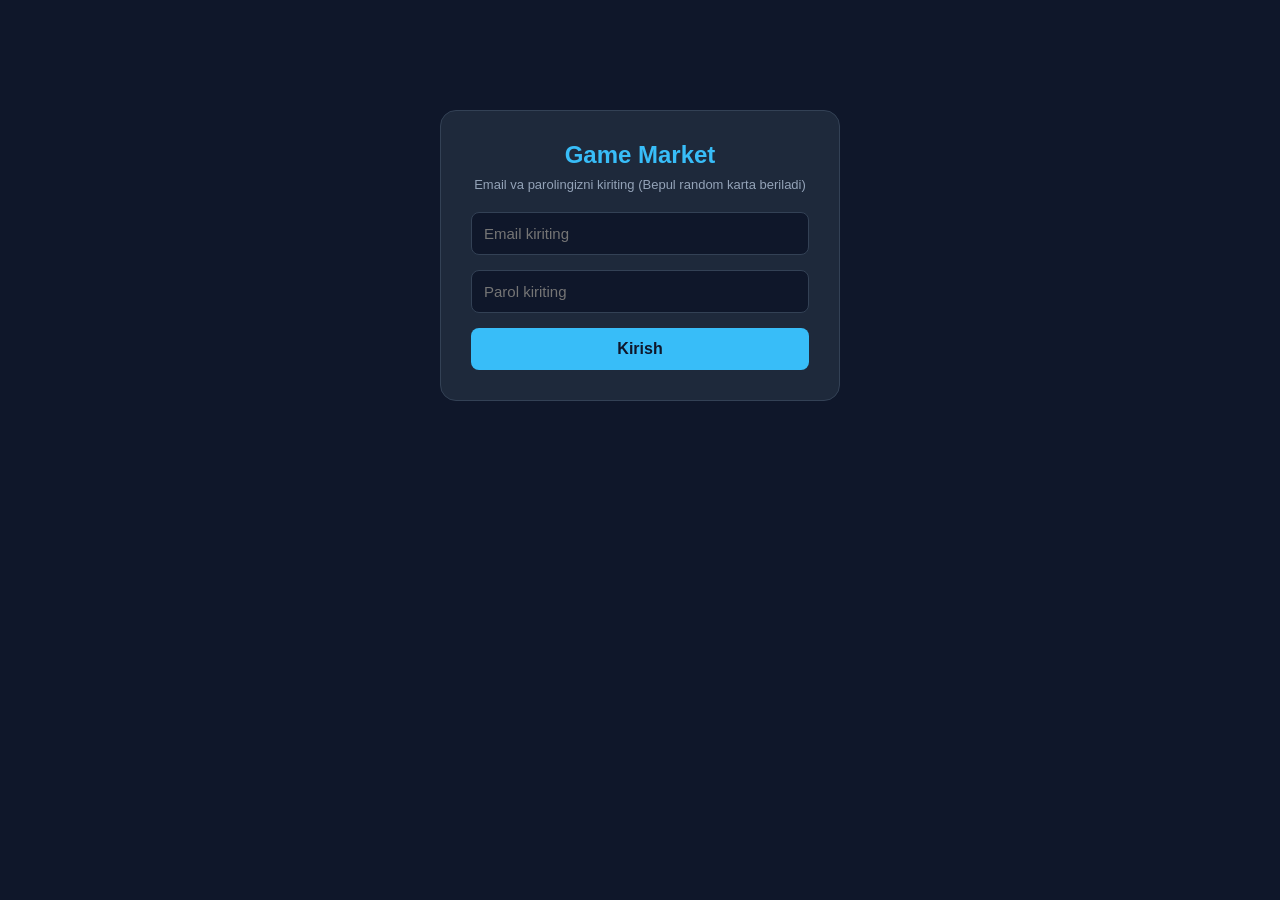
<file: index.html>
<!DOCTYPE html>
<html lang="uz">
<head>
    <meta charset="UTF-8">
    <meta name="viewport" content="width=device-width, initial-scale=1.0">
    <title>Game Market - Tizim</title>
    <style>
        * { box-sizing: border-box; margin: 0; padding: 0; font-family: 'Segoe UI', Tahoma, Geneva, Verdana, sans-serif; }
        body { background-color: #0f172a; color: #ffffff; padding: 20px; padding-bottom: 90px; }
        .container { max-width: 400px; margin: 80px auto; background-color: #1e293b; border: 1px solid #334155; border-radius: 16px; padding: 30px; text-align: center; }
        .container h2 { color: #38bdf8; margin-bottom: 8px; }
        .container p { color: #94a3b8; font-size: 13px; margin-bottom: 20px; }
        .input-group { width: 100%; padding: 12px; background: #0f172a; border: 1px solid #334155; color: #fff; border-radius: 8px; margin-bottom: 15px; font-size: 15px; }
        .btn-main { width: 100%; padding: 12px; background-color: #38bdf8; color: #0f172a; border: none; border-radius: 8px; font-weight: bold; cursor: pointer; font-size: 16px; transition: background 0.3s; }
        .btn-main:hover { background-color: #0ea5e9; }
        #app-content { display: none; }
        .header { display: flex; justify-content: space-between; align-items: center; background-color: #1e293b; padding: 20px; border-radius: 12px; border: 1px solid #334155; margin-bottom: 24px; }
        .logo { font-size: 20px; font-weight: bold; color: #38bdf8; letter-spacing: 1px; }
        .user-info { text-align: right; font-size: 14px; color: #94a3b8; }
        .user-info span { color: #ffffff; font-weight: bold; }
        .page-section { display: none; }
        .page-section.active { display: block; }
        .grid-menu { display: grid; grid-template-columns: repeat(auto-fit, minmax(250px, 1fr)); gap: 20px; }
        .card { background-color: #1e293b; border: 1px solid #334155; border-radius: 12px; padding: 24px; text-align: center; transition: transform 0.3s, border-color 0.3s; }
        .card h3 { margin-bottom: 12px; color: #38bdf8; }
        .card p { font-size: 14px; color: #94a3b8; margin-bottom: 16px; }
        .profile-card { background-color: #1e293b; border: 1px solid #334155; border-radius: 16px; padding: 24px; margin-bottom: 20px; }
        .profile-body p { font-size: 15px; color: #94a3b8; margin-bottom: 10px; }
        .profile-body span { color: #ffffff; font-weight: bold; }
        .btn-custom-card { margin-top: 15px; width: 100%; padding: 12px; background-color: #f59e0b; color: #0f172a; border: none; border-radius: 8px; font-weight: bold; cursor: pointer; }
        
        /* Chat tuzilmasi */
        .chat-layout { display: flex; background-color: #1e293b; border: 1px solid #334155; border-radius: 16px; overflow: hidden; height: 500px; max-width: 850px; margin: 0 auto; }
        .chat-sidebar { width: 260px; border-right: 1px solid #334155; background: #0f172a; overflow-y: auto; }
        .chat-sidebar-title { padding: 15px; font-weight: bold; color: #38bdf8; border-bottom: 1px solid #334155; font-size: 14px; }
        .user-list-item { padding: 12px 15px; border-bottom: 1px solid #1e293b; cursor: pointer; font-size: 14px; transition: background 0.2s; }
        .user-list-item:hover, .user-list-item.active { background: #1e293b; }
        .chat-main-area { flex: 1; display: flex; flex-direction: column; background: #1e293b; }
        .chat-header-panel { display: flex; justify-content: space-between; align-items: center; padding: 10px 15px; background: #1e293b; border-bottom: 1px solid #334155; flex-wrap: wrap; gap: 8px; }
        .chat-box { flex: 1; padding: 15px; overflow-y: auto; display: flex; flex-direction: column; gap: 10px; background: #0f172a; }
        .msg { padding: 10px; border-radius: 8px; max-width: 80%; font-size: 14px; word-break: break-all; }
        .msg.sent { background: #38bdf8; color: #0f172a; align-self: flex-end; }
        .msg.received { background: #334155; color: #fff; align-self: flex-start; }
        .msg img { max-width: 150px; border-radius: 6px; display: block; margin-top: 5px; cursor: pointer; }
        .chat-input-area { display: flex; padding: 10px; gap: 10px; background: #1e293b; border-top: 1px solid #334155; align-items: center; }
        .chat-input-area input[type="text"] { flex: 1; padding: 10px; background: #0f172a; border: 1px solid #334155; color: #fff; border-radius: 8px; }
        .chat-input-area button { padding: 10px 16px; background: #38bdf8; color: #0f172a; border: none; border-radius: 8px; font-weight: bold; cursor: pointer; }
        
        .photo-btn-panel { padding: 8px 15px; background: #0f172a; border-top: 1px solid #334155; text-align: center; display: none; }
        .btn-send-photo { background: #f59e0b; color: #0f172a; border: none; padding: 8px 14px; border-radius: 6px; font-weight: bold; cursor: pointer; font-size: 13px; width: 100%; }

        #cardModal { display: none; position: fixed; top: 0; left: 0; width: 100%; height: 100%; background: rgba(0,0,0,0.8); justify-content: center; align-items: center; z-index: 100; }
        .modal-content { background: #1e293b; padding: 25px; border-radius: 12px; width: 90%; max-width: 400px; border: 1px solid #334155; }
        .modal-input { width: 100%; padding: 10px; background: #0f172a; border: 1px solid #334155; color: #fff; border-radius: 6px; margin-bottom: 15px; font-size: 16px; }
        
        .nav-bar { position: fixed; bottom: 0; left: 0; width: 100%; background-color: #1e293b; border-top: 1px solid #334155; display: flex; justify-content: space-around; padding: 14px 0; display: none; z-index: 50; }
        .nav-item { color: #94a3b8; text-decoration: none; font-size: 14px; font-weight: bold; cursor: pointer; }
        .nav-item.active { color: #38bdf8; }
    </style>
</head>
<link rel="stylesheet" href="plus.css">
<body>

    <div id="auth-container" class="container">
        <h2>Game Market</h2>
        <p>Email va parolingizni kiriting (Bepul random karta beriladi)</p>
        <form onsubmit="handleLogin(event)">
            <input type="email" id="loginEmail" class="input-group" placeholder="Email kiriting" required>
            <input type="password" id="loginPassword" class="input-group" placeholder="Parol kiriting" required>
            <button type="submit" class="btn-main">Kirish</button>
        </form>
    </div>

    <div id="app-content">
        <div class="header">
            <div class="logo" id="market-logo">GAME MARKET</div>
            <div class="user-info">
                ID: <span id="display-id">Yuklanmoqda...</span><br>
                Balans: <span id="display-balance">0 so'm</span>
            </div>
        </div>

        <div id="section-home" class="page-section active">
            <div class="grid-menu">
               <div class="card">
    <h3>🛒 Akkaunt Sotib Olish</h3>
    <p>Tayyor va xavfsiz o'yin akkauntlarini tanlang.</p>
    <a href="function.html" style="display: inline-block; margin-top: 10px; padding: 10px 20px; background: #38bdf8; color: #0f172a; text-decoration: none; font-weight: bold; border-radius: 8px;">🛡️ Garant Bozoriga O'tish</a>
</div>
                <div class="card">
                    <h3>➕ Akkaunt Sotish</h3>
                    <p>O'yin akkauntingizni sotish uchun Ownerga yozing.</p>
                    <button onclick="switchTab('chat')" style="padding:10px 20px; background:#38bdf8; color:#0f172a; border:none; border-radius:8px; font-weight:bold; cursor:pointer;">Chatga o'tish</button>
                </div>
               <div class="card" style="cursor: pointer; background: #1e293b; padding: 20px; border-radius: 10px; border: 1px solid #334155;">
    <h3>💎 Donat Xizmatlari</h3>
    <p>PUBG, Free Fire, Mobile Legends va boshqalar</p>
    <a href="donate.html" style="display: inline-block; padding: 10px 20px; background-color: #38bdf8; border-radius: 6px; font-weight: bold; margin-top: 10px; color: #0f172a; text-decoration: none;">O'tish</a>
</div>
            </div>
        </div>

        <div id="section-topup" class="page-section">
            <div class="container" style="max-width: 450px; margin: 20px auto; text-align: left;">
                <h3 style="color: #f59e0b; margin-bottom: 15px; text-align: center;">💳 Balansni Boshqarish (Admin)</h3>
                <p style="text-align: center; margin-bottom: 20px;">Foydalanuvchining karta raqamini kiriting va summani yozing. (Masalan: <b>+10000</b> yoki <b>-5000</b>)</p>
                
                <label style="color: #94a3b8; font-size: 13px;">Karta raqami (16 xonali):</label>
                <input type="text" id="topupCardInput" class="input-group" placeholder="16 xonali karta raqami" oninput="limitCardInput(this)">
                
                <label style="color: #94a3b8; font-size: 13px;">Summa (+ yoki - bilan):</label>
                <input type="text" id="topupAmountInput" class="input-group" placeholder="Masalan: +10000 yoki -5000">
                
                <button onclick="ownerManageBalance()" style="background-color: #f59e0b; color: #0f172a; width: 100%; padding: 12px; border:none; border-radius:8px; font-weight:bold; cursor:pointer;">Bajarish</button>
            </div>
        </div>

        <div id="section-chat" class="page-section">
            <div class="chat-layout">
                <div class="chat-sidebar" id="chatSidebar" style="display: none;">
                    <div class="chat-sidebar-title">Foydalanuvchilar (ID)</div>
                    <div id="chatUserList"></div>
                </div>
                <div class="chat-main-area">
                    <div class="chat-header-panel">
                        <span id="chatHeaderTitle" style="font-size: 14px; font-weight: bold; color: #38bdf8;">Owner (#0712) bilan muloqot</span>
                        <div style="display: flex; gap: 5px;">
                            <button id="ownerGrantBtn" style="display: none; background: #f59e0b; color: #0f172a; border: none; padding: 5px 8px; border-radius: 6px; font-size: 11px; font-weight: bold; cursor: pointer;" onclick="toggleUserPhotoPermission()">📸 Rasm yoqish</button>
                            <button id="ownerFinishChatBtn" style="display: none; background: #ef4444; color: #fff; border: none; padding: 5px 8px; border-radius: 6px; font-size: 11px; font-weight: bold; cursor: pointer;" onclick="finishChatAndClear()">🗑️ Keyingi savdoga (Tozalash)</button>
                        </div>
                    </div>
                    <div class="chat-box" id="chatMessages"></div>
                    
                    <div class="photo-btn-panel" id="userPhotoPanel">
                        <button class="btn-send-photo" onclick="document.getElementById('hiddenPhotoInput').click()">📸 Akkaunt rasmini yuborish uchun ustiga bosing (Maks: 10 ta)</button>
                        <input type="file" id="hiddenPhotoInput" accept="image/*" multiple style="display: none;" onchange="handlePhotoUpload(this)">
                    </div>

                    <div class="chat-input-area">
                        <input type="text" id="chatInput" placeholder="Xabar yozing..." onkeypress="if(event.key === 'Enter') sendMessage()">
                        <button onclick="sendMessage()">Yuborish</button>
                    </div>
                </div>
            </div>
        </div>

        <div id="section-profile" class="page-section">
            <div class="profile-card">
                <h3 style="color: #38bdf8; margin-bottom: 15px;">Foydalanuvchi Kartasi</h3>
                <div class="profile-body">
                    <p>Email: <span id="p-email">Yuklanmoqda...</span></p>
                    <p>ID Raqam: <span id="p-id">Yuklanmoqda...</span></p>
                    <p>Karta Raqami: <span id="p-card" style="color: #38bdf8; letter-spacing: 1px;">Yuklanmoqda...</span></p>
                    <p>Balans: <span id="p-balance">0 so'm</span></p>
                </div>
                <button class="btn-custom-card" onclick="openCustomCardModal()">✨ Istalgan maxsus karta olish (25,000 so'm)</button>
            </div>
            <div style="background-color: #1e293b; border: 1px solid #334155; border-radius: 16px; padding: 24px; text-align: center;">
                <h3>Chiqish</h3>
                <button onclick="logout()" style="margin-top: 10px; padding: 10px 20px; background: #ef4444; color: #fff; border: none; border-radius: 8px; cursor: pointer; font-weight: bold;">Tizimdan chiqish</button>
            </div>
        </div>

        <div id="cardModal">
            <div class="modal-content">
                <h3 style="color: #38bdf8; margin-bottom: 15px;">Maxsus Karta Raqami</h3>
                <p style="color: #94a3b8; font-size: 13px; margin-bottom: 15px;">O'zingiz xohlagan 16 xonali raqamni kiriting (masalan: 7777777777777777). Birov band qilgan bo'lsa berilmaydi:</p>
                <input type="text" id="customCardInput" class="modal-input" placeholder="16 xonali istalgan raqam" oninput="limitCardInput(this)">
                <button onclick="saveCustomCard()" style="width:100%; padding:10px; background:#38bdf8; color:#0f172a; border:none; border-radius:6px; font-weight:bold; cursor:pointer; margin-bottom:10px;">Sotib olish (25,000 so'm)</button>
                <button onclick="closeCustomCardModal()" style="width:100%; padding:10px; background:#334155; color:#fff; border:none; border-radius:6px; cursor:pointer;">Bekor qilish</button>
            </div>
        </div>

        <div class="nav-bar" id="bottomNav">
            <a onclick="switchTab('home')" class="nav-item active" id="nav-home">🏠 Asosiy</a>
            <a onclick="switchTab('topup')" class="nav-item" id="nav-topup" style="display: none; color: #f59e0b;">💳 To'ldirish</a>
            <a onclick="switchTab('chat')" class="nav-item" id="nav-chat">💬 Chat</a>
            <a onclick="switchTab('profile')" class="nav-item" id="nav-profile">👤 Profil</a>
        </div>
    </div>

    <script>
        const OWNER_EMAIL = "owner@gamemarket.uz";
        const OWNER_PASS = "07120712";
        let activeChatUserId = "";

        function getAllUsers() { return JSON.parse(localStorage.getItem('allUsers')) || []; }
        function getMessages() { return JSON.parse(localStorage.getItem('chatMessages')) || []; }
        function getAllSystemCards() { return JSON.parse(localStorage.getItem('allSystemCards')) || {}; }

        function limitCardInput(el) {
            let val = el.value.replace(/[^0-9]/g, '');
            if (val.length > 16) { val = val.substring(0, 16); }
            el.value = val;
        }

        window.onload = function() {
            let savedUser = JSON.parse(localStorage.getItem('currentUser'));
            if (savedUser) { 
                let users = getAllUsers();
                let latestUser = users.find(u => u.email === savedUser.email);
                if (latestUser) {
                    savedUser = latestUser;
                    localStorage.setItem('currentUser', JSON.stringify(savedUser));
                }
                showApp(savedUser); 
            }
        };

        function handleLogin(event) {
            event.preventDefault();
            const email = document.getElementById('loginEmail').value.trim();
            const password = document.getElementById('loginPassword').value.trim();
            let users = getAllUsers();
            let allCards = getAllSystemCards();
            let currentUser = users.find(u => u.email === email);

            if (email === OWNER_EMAIL && password === OWNER_PASS) {
                if (!currentUser) {
                    let card = generateUniqueRandomCard(users, allCards);
                    currentUser = { id: "0712", email: email, balance: 0, cardNumber: card, canSendPhotos: false };
                    users.push(currentUser);
                    allCards[card] = currentUser.id;
                } else { 
                    currentUser.id = "0712"; 
                    if (!currentUser.cardNumber || allCards[currentUser.cardNumber] && allCards[currentUser.cardNumber] !== currentUser.id) {
                        currentUser.cardNumber = generateUniqueRandomCard(users, allCards);
                        allCards[currentUser.cardNumber] = currentUser.id;
                    }
                }
            } else {
                if (!currentUser) {
                    let card = generateUniqueRandomCard(users, allCards);
                    currentUser = { id: Math.floor(1000 + Math.random() * 9000).toString(), email: email, balance: 0, cardNumber: card, canSendPhotos: false };
                    users.push(currentUser);
                    allCards[card] = currentUser.id;
                } else {
                    if (!currentUser.cardNumber) {
                        currentUser.cardNumber = generateUniqueRandomCard(users, allCards);
                        allCards[currentUser.cardNumber] = currentUser.id;
                    }
                }
            }
            
            localStorage.setItem('allUsers', JSON.stringify(users));
            localStorage.setItem('allSystemCards', JSON.stringify(allCards));
            localStorage.setItem('currentUser', JSON.stringify(currentUser));
            showApp(currentUser);
        }

        function generateUniqueRandomCard(users, allCards) {
            let card;
            do {
                card = '4400';
                for (let i = 0; i < 12; i++) {
                    card += Math.floor(Math.random() * 10);
                }
            } while (allCards[card] || users.some(u => u.cardNumber === card));
            allCards[card] = true;
            return card;
        }

        function showApp(user) {
            document.getElementById('auth-container').style.display = 'none';
            document.getElementById('app-content').style.display = 'block';
            document.getElementById('bottomNav').style.display = 'flex';

            if (user.id === "0712") {
                document.getElementById('market-logo').innerText = "GAME MARKET (OWNER)";
                document.getElementById('market-logo').style.color = "#f59e0b";
                document.getElementById('chatSidebar').style.display = 'block';
                document.getElementById('ownerGrantBtn').style.display = 'block';
                document.getElementById('ownerFinishChatBtn').style.display = 'block';
                document.getElementById('nav-topup').style.display = 'block';
                loadOwnerSidebar();
            } else {
                document.getElementById('chatSidebar').style.display = 'none';
                document.getElementById('ownerGrantBtn').style.display = 'none';
                document.getElementById('ownerFinishChatBtn').style.display = 'none';
                document.getElementById('nav-topup').style.display = 'none';
            }

            updateUIUserInfo(user);
            switchTab('home');
        }

        function updateUIUserInfo(user) {
            document.getElementById('display-id').innerText = '#' + user.id;
            document.getElementById('display-balance').innerText = user.balance.toLocaleString() + " so'm";
            document.getElementById('p-id').innerText = '#' + user.id;
            document.getElementById('p-email').innerText = user.email;
            document.getElementById('p-balance').innerText = user.balance.toLocaleString() + " so'm";
            document.getElementById('p-card').innerText = user.cardNumber ? user.cardNumber.match(/.{1,4}/g).join(' ') : "---";
        }

        function logout() { localStorage.removeItem('currentUser'); location.reload(); }

        function switchTab(tabName) {
            ['home', 'topup', 'chat', 'profile'].forEach(t => {
                let el = document.getElementById('section-' + t);
                let nav = document.getElementById('nav-' + t);
                if(el) el.classList.toggle('active', t === tabName);
                if(nav) nav.classList.toggle('active', t === tabName);
            });
            if (tabName === 'chat') loadMessages();
        }

        function loadOwnerSidebar() {
            let users = getAllUsers().filter(u => u.id !== "0712");
            let sidebarList = document.getElementById('chatUserList');
            sidebarList.innerHTML = users.length ? "" : `<div style="padding:10px; color:#94a3b8; font-size:12px;">Hozircha userlar yo'q</div>`;
            
            users.forEach(u => {
                let div = document.createElement('div');
                div.className = `user-list-item ${u.id === activeChatUserId ? 'active' : ''}`;
                div.innerText = `User #${u.id}`;
                div.onclick = () => {
                    activeChatUserId = u.id;
                    document.getElementById('chatHeaderTitle').innerText = `User #${u.id} bilan muloqot`;
                    updateOwnerGrantBtnText();
                    loadOwnerSidebar();
                    loadMessages();
                };
                sidebarList.appendChild(div);
            });

            if (users.length > 0 && (!activeChatUserId || !users.some(u => u.id === activeChatUserId))) {
                activeChatUserId = users[0].id;
                document.getElementById('chatHeaderTitle').innerText = `User #${activeChatUserId} bilan muloqot`;
                loadOwnerSidebar();
                loadMessages();
            }
        }

        function updateOwnerGrantBtnText() {
            let users = getAllUsers();
            let targetUser = users.find(u => u.id === activeChatUserId);
            let btn = document.getElementById('ownerGrantBtn');
            if (targetUser && targetUser.canSendPhotos) {
                btn.innerText = "✅ Rasm yoqilgan (O'chirish)";
                btn.style.background = "#22c55e";
            } else {
                btn.innerText = "📸 Rasm yoqish";
                btn.style.background = "#f59e0b";
            }
        }

        function toggleUserPhotoPermission() {
            let users = getAllUsers();
            let targetUser = users.find(u => u.id === activeChatUserId);
            if (!targetUser) return;

            targetUser.canSendPhotos = !targetUser.canSendPhotos;
            localStorage.setItem('allUsers', JSON.stringify(users));
            updateOwnerGrantBtnText();
            alert(targetUser.canSendPhotos ? `User #${targetUser.id} ga rasm yuborish ruxsati berildi!` : `Ruxsat olib tashlandi.`);
        }

        function finishChatAndClear() {
            if (!activeChatUserId || activeChatUserId === "0712") {
                alert("Iltimos, chap tomondan foydalanuvchini tanlang!");
                return;
            }

            if (!confirm(`User #${activeChatUserId} bilan suhbat yakunlandimi? Barcha xabarlar o'chiriladi va keyingi savdoga o'tiladi.`)) {
                return;
            }

            let messages = getMessages();
            let filteredMessages = messages.filter(m => m.sender !== activeChatUserId && m.receiver !== activeChatUserId);
            localStorage.setItem('chatMessages', JSON.stringify(filteredMessages));

            let users = getAllUsers();
            let targetUser = users.find(u => u.id === activeChatUserId);
            if (targetUser) {
                targetUser.canSendPhotos = false;
                localStorage.setItem('allUsers', JSON.stringify(users));
            }

            loadMessages();
            alert("Suhbat muvaffaqiyatli yakunlandi va chat tozalandi!");
        }

        function ownerManageBalance() {
            let cardNum = document.getElementById('topupCardInput').value.trim();
            let rawAmountStr = document.getElementById('topupAmountInput').value.trim();

            if (cardNum.length !== 16) {
                alert("Karta raqami aniq 16 ta raqamdan iborat bo'lishi kerak!");
                return;
            }

            let users = getAllUsers();
            let targetUser = users.find(u => u.cardNumber === cardNum);

            if (!targetUser) {
                alert("Bu karta raqamiga ega foydalanuvchi topilmadi!");
                return;
            }

            let firstChar = rawAmountStr.charAt(0);
            let amountVal = parseFloat(rawAmountStr.replace(/[^0-9.-]+/g, ""));

            if (isNaN(amountVal)) {
                alert("Iltimos, summani to'g'ri kiriting (+10000 yoki -5000 shaklida)!");
                return;
            }

            let changeAmount = 0;
            let actionText = "";

            if (firstChar === '-') {
                changeAmount = -Math.abs(amountVal);
                targetUser.balance += changeAmount;
                if (targetUser.balance < 0) targetUser.balance = 0;
                actionText = `${Math.abs(changeAmount).toLocaleString()} so'm yechib olindi`;
            } else {
                changeAmount = Math.abs(amountVal);
                targetUser.balance += changeAmount;
                actionText = `${changeAmount.toLocaleString()} so'm qo'shildi`;
            }

            users = users.map(u => u.email === targetUser.email ? targetUser : u);
            localStorage.setItem('allUsers', JSON.stringify(users));

            let currentUser = JSON.parse(localStorage.getItem('currentUser'));
            if (currentUser && currentUser.email === targetUser.email) {
                currentUser.balance = targetUser.balance;
                localStorage.setItem('currentUser', JSON.stringify(currentUser));
                updateUIUserInfo(currentUser);
            }

            if (targetUser.id !== "0712") {
                let messages = getMessages();
                messages.push({
                    sender: "0712",
                    receiver: targetUser.id,
                    text: `Owner balansingizni o'zgartirdi: ${actionText}! Joriy balans: ${targetUser.balance.toLocaleString()} so'm`,
                    type: 'text',
                    time: new Date().toLocaleTimeString()
                });
                localStorage.setItem('chatMessages', JSON.stringify(messages));
            }

            alert(`Muvaffaqiyatli! User #${targetUser.id} balansi yangilandi. Joriy balans: ${targetUser.balance.toLocaleString()} so'm`);
            document.getElementById('topupCardInput').value = '';
            document.getElementById('topupAmountInput').value = '';
        }

        function loadMessages() {
            let currentUser = JSON.parse(localStorage.getItem('currentUser'));
            let chatBox = document.getElementById('chatMessages');
            chatBox.innerHTML = "";
            let messages = getMessages();
            let targetId = currentUser.id === "0712" ? activeChatUserId : currentUser.id;
            
            if (!targetId && currentUser.id === "0712") {
                chatBox.innerHTML = `<div style="color: #94a3b8; font-size: 13px; text-align:center; margin-top:20px;">Foydalanuvchini tanlang</div>`;
                return;
            }

            let filteredMsgs = messages.filter(m => m.sender === targetId || m.receiver === targetId);

            let photoPanel = document.getElementById('userPhotoPanel');
            let finishBtn = document.getElementById('ownerFinishChatBtn');
            
            if (currentUser.id !== "0712") {
                photoPanel.style.display = currentUser.canSendPhotos ? 'block' : 'none';
                if(finishBtn) finishBtn.style.display = 'none';
            } else {
                photoPanel.style.display = 'none';
                if(finishBtn) finishBtn.style.display = 'block';
                updateOwnerGrantBtnText();
            }

            if (filteredMsgs.length === 0) {
                chatBox.innerHTML = `<div style="color: #94a3b8; font-size: 13px; text-align:center; margin-top:20px;">Hozircha xabarlar yo'q. Suhbatni boshlang!</div>`;
                return;
            }

            filteredMsgs.forEach(m => {
                let msgDiv = document.createElement('div');
                msgDiv.className = `msg ${m.sender === currentUser.id ? 'sent' : 'received'}`;
                
                if (m.type === 'image') {
                    msgDiv.innerHTML = `<img src="${m.text}" alt="Akk rasm">`;
                } else {
                    msgDiv.innerText = m.text;
                }
                chatBox.appendChild(msgDiv);
            });
            chatBox.scrollTop = chatBox.scrollHeight;
        }

        function sendMessage() {
            let currentUser = JSON.parse(localStorage.getItem('currentUser'));
            const input = document.getElementById('chatInput');
            const text = input.value.trim();
            if (!text) return;

            let receiverId = currentUser.id === "0712" ? activeChatUserId : "0712";
            if (!receiverId) {
                alert("Xabar yuborish uchun foydalanuvchi tanlanmagan!");
                return;
            }

            let messages = getMessages();
            messages.push({ sender: currentUser.id, receiver: receiverId, text: text, type: 'text', time: new Date().toLocaleTimeString() });
            localStorage.setItem('chatMessages', JSON.stringify(messages));
            input.value = '';
            loadMessages();

            if (currentUser.id !== "0712") {
                setTimeout(() => {
                    let freshMsgs = getMessages();
                    freshMsgs.push({ 
                        sender: "0712", 
                        receiver: currentUser.id, 
                        text: "Assalomu aleykum xush kelibsiz Game Market ga akkaunt sotmoqchi bo'lsangiz iltimos sabr qiling Owner bir o'zi ishlaydi o'zi siz bilan bog'lanadi!", 
                        type: 'text', 
                        time: new Date().toLocaleTimeString() 
                    });
                    localStorage.setItem('chatMessages', JSON.stringify(freshMsgs));
                    if (document.getElementById('section-chat').classList.contains('active')) {
                        loadMessages();
                    }
                }, 1000);
            }
        }

        function handlePhotoUpload(input) {
            let files = input.files;
            if (!files || files.length === 0) return;

            if (files.length > 10) {
                alert("Maksimal 10 tagacha rasm tanlashingiz mumkin!");
                return;
            }

            let currentUser = JSON.parse(localStorage.getItem('currentUser'));
            let users = getAllUsers();
            let messages = getMessages();
            let receiverId = "0712";

            let processedCount = 0;
            for (let i = 0; i < files.length; i++) {
                let reader = new FileReader();
                reader.onload = function(e) {
                    messages.push({
                        sender: currentUser.id,
                        receiver: receiverId,
                        text: e.target.result,
                        type: 'image',
                        time: new Date().toLocaleTimeString()
                    });
                    processedCount++;

                    if (processedCount === files.length) {
                        currentUser.canSendPhotos = false;
                        users = users.map(u => u.email === currentUser.email ? currentUser : u);
                        
                        localStorage.setItem('allUsers', JSON.stringify(users));
                        localStorage.setItem('currentUser', JSON.stringify(currentUser));
                        localStorage.setItem('chatMessages', JSON.stringify(messages));

                        input.value = "";
                        loadMessages();
                        alert("Rasmlar muvaffaqiyatli yuborildi va ruxsat yopildi!");
                    }
                };
                reader.readAsDataURL(files[i]);
            }
        }

        function openCustomCardModal() { document.getElementById('cardModal').style.display = 'flex'; }
        function closeCustomCardModal() { document.getElementById('cardModal').style.display = 'none'; }

        function saveCustomCard() {
            let savedUser = JSON.parse(localStorage.getItem('currentUser'));
            let users = getAllUsers();
            let allCards = getAllSystemCards();
            const newCard = document.getElementById('customCardInput').value.trim();
            
            if (newCard.length !== 16) { 
                alert("Karta raqami aniq 16 ta raqamdan iborat bo'lishi kerak!"); 
                return; 
            }
            
            if (allCards[newCard] || users.some(u => u.cardNumber === newCard)) { 
                alert("Kechirasiz, bu karta raqami boshqa foydalanuvchi tomonidan band qilingan! Uni sotib olib bo'lmaydi."); 
                return; 
            }

            if (savedUser.balance < 25000) { 
                alert("Balansingizda mablag' yetarli emas! Maxsus karta narxi 25,000 so'm."); 
                return; 
            }

            delete allCards[savedUser.cardNumber];

            savedUser.balance -= 25000;
            savedUser.cardNumber = newCard;
            allCards[newCard] = savedUser.id;

            users = users.map(u => u.email === savedUser.email ? savedUser : u);

            localStorage.setItem('allUsers', JSON.stringify(users));
            localStorage.setItem('allSystemCards', JSON.stringify(allCards));
            localStorage.setItem('currentUser', JSON.stringify(savedUser));
            
            alert("Tabriklaymiz! Maxsus karta raqami muvaffaqiyatli xarid qilindi va o'rnatildi (-25,000 so'm)!");
            closeCustomCardModal();
            location.reload();
        }
    </script>
</body>
</html>
</file>
<file: plus.css>
/* Universal Responsive Design (Telefon, Planshet, Desktop va TV) */
:root {
    --container-max: 1440px;
}

/* Asosiy ekran moslashuvi */
body {
    width: 100%;
    min-height: 100vh;
    margin: 0 auto;
    box-sizing: border-box;
}

/* Mobil telefonlar uchun (0px - 480px) */
@media (max-width: 480px) {
    body { padding: 10px !important; font-size: 13px; }
    .market-header { flex-direction: column; align-items: stretch; gap: 8px; padding: 10px; }
    .search-bar { width: 100% !important; max-width: 100% !important; }
    .listings-grid { grid-template-columns: repeat(2, 1fr) !important; gap: 8px !important; }
    .listing-img-box { height: 110px !important; }
    .owner-form-box, .modal-container { padding: 15px !important; margin: 10px; }
}

/* Planshetlar uchun (481px - 768px) */
@media (min-width: 481px) and (max-width: 768px) {
    body { padding: 15px; }
    .listings-grid { grid-template-columns: repeat(auto-fill, minmax(160px, 1fr)); gap: 12px; }
}

/* Desktop va noutbuklar uchun (769px - 1200px) */
@media (min-width: 769px) and (max-width: 1200px) {
    body { max-width: 1100px; padding: 20px; }
    .listings-grid { grid-template-columns: repeat(auto-fill, minmax(200px, 1fr)); }
}

/* Katta ekranlar va Televizorlar uchun (1201px va undan yuqori) */
@media (min-width: 1201px) {
    body { max-width: var(--container-max); padding: 30px; font-size: 16px; }
    .listings-grid { grid-template-columns: repeat(auto-fill, minmax(240px, 1fr)); gap: 20px; }
    .listing-img-box { height: 170px; }
    .modal-container { max-width: 650px; }
}
</file>
